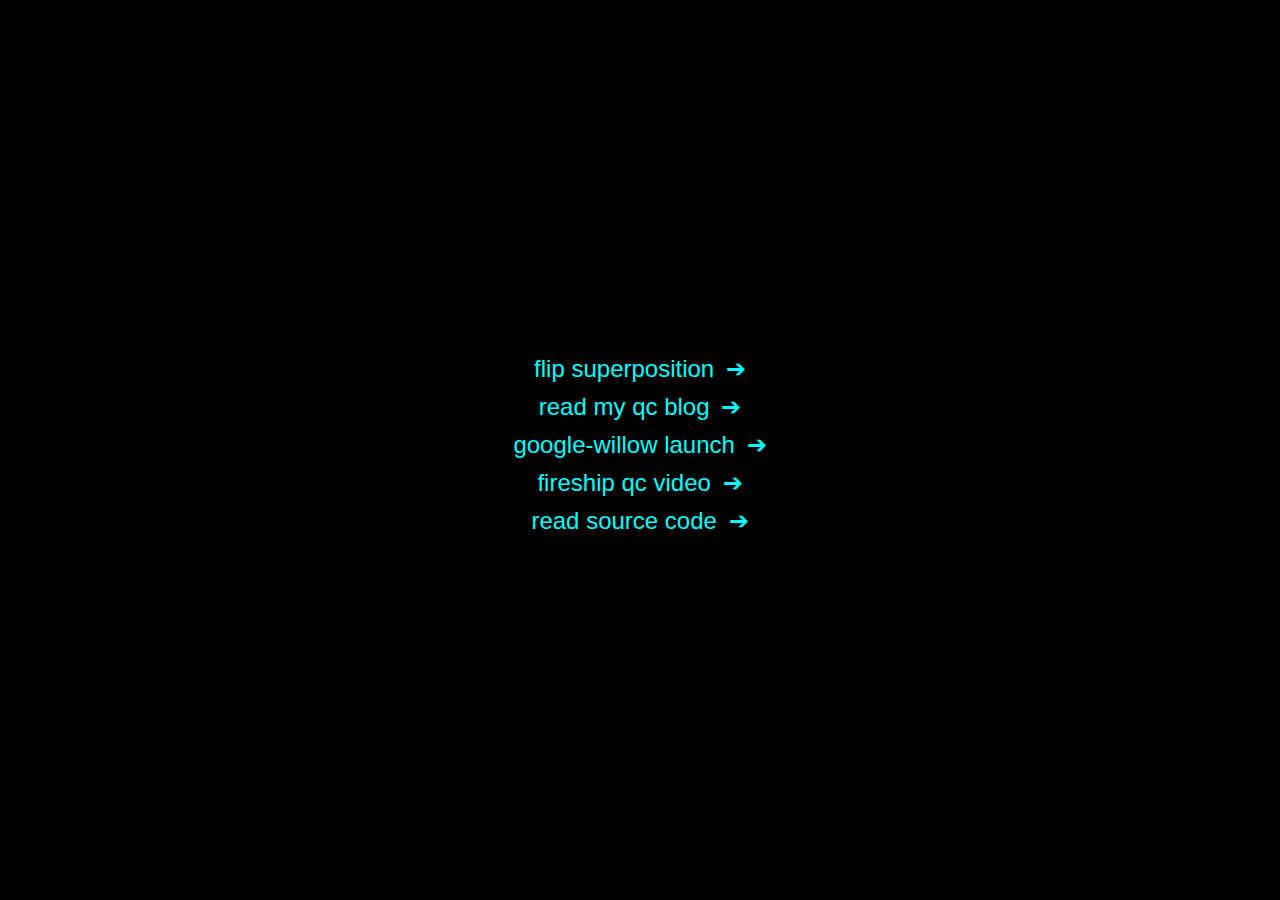
<file: main.html>
<!DOCTYPE html>
<html lang="en">
<head>
    <meta charset="UTF-8">
    <meta name="viewport" content="width=device-width, initial-scale=1.0">
    <title>Quantum Links</title>
    <style>
        body {
            background-color: black;
            color: #00ffff;
            display: flex;
            justify-content: center;
            align-items: center;
            height: 100vh;
            margin: 0;
            text-align: center;
            font-family: Helvetica, sans-serif; /* Added font-family */
            flex-direction: column; /* Added to stack content vertically */
        }
        a {
            color: #00ffff;
            text-decoration: none;
        }
        ul {
            list-style-type: none;
            padding: 0;
        }
        footer {
            margin-top: 20px; /* Added margin for spacing */
            font-size: 18px; /* Set font size for footer */
        }
    </style>
</head>
<body>
    <ul>
        <li style="font-size: 24px; margin-bottom: 10px;">
            <a href="index.html" style="transition: color 0.3s; display: inline-block;" onmouseover="this.style.color='blue'; this.nextElementSibling.style.color='blue'; this.nextElementSibling.style.transform='rotate(-25deg)';" onmouseout="this.style.color='#00ffff'; this.nextElementSibling.style.color='#00ffff'; this.nextElementSibling.style.transform='rotate(0deg)';">flip superposition</a>
            <span style="transition: color 0.3s; display: inline-block; margin-left: 5px; color: #00ffff;" onmouseover="this.style.color='blue'" onmouseout="this.style.color='#00ffff'">➔</span>
        </li>
       
        <li style="font-size: 24px; margin-bottom: 10px;">
            <a href="https://blog.amaanbhati.tech/blogs/quantum-brainrot" style="transition: color 0.3s; display: inline-block;" onmouseover="this.style.color='blue'; this.nextElementSibling.style.color='blue'; this.nextElementSibling.style.transform='rotate(-25deg)';" onmouseout="this.style.color='#00ffff'; this.nextElementSibling.style.color='#00ffff'; this.nextElementSibling.style.transform='rotate(0deg)';">read my qc blog</a>
            <span style="transition: color 0.3s; display: inline-block; margin-left: 5px; color: #00ffff;" onmouseover="this.style.color='blue'" onmouseout="this.style.color='#00ffff'">➔</span>
        </li>
        <li style="font-size: 24px; margin-bottom: 10px;">
            <a href="https://www.youtube.com/watch?v=W7ppd_RY-UE" style="transition: color 0.3s; display: inline-block;" onmouseover="this.style.color='blue'; this.nextElementSibling.style.color='blue'; this.nextElementSibling.style.transform='rotate(-25deg)';" onmouseout="this.style.color='#00ffff'; this.nextElementSibling.style.color='#00ffff'; this.nextElementSibling.style.transform='rotate(0deg)';">google-willow launch</a>
            <span style="transition: color 0.3s; display: inline-block; margin-left: 5px; color: #00ffff;" onmouseover="this.style.color='blue'" onmouseout="this.style.color='#00ffff'">➔</span>
        </li>
        <li style="font-size: 24px; margin-bottom: 10px;">
            <a href="https://www.youtube.com/watch?v=IJHrPjx4egM" style="transition: color 0.3s; display: inline-block;" onmouseover="this.style.color='blue'; this.nextElementSibling.style.color='blue'; this.nextElementSibling.style.transform='rotate(-25deg)';" onmouseout="this.style.color='#00ffff'; this.nextElementSibling.style.color='#00ffff'; this.nextElementSibling.style.transform='rotate(0deg)';">fireship qc video</a>
            <span style="transition: color 0.3s; display: inline-block; margin-left: 5px; color: #00ffff;" onmouseover="this.style.color='blue'" onmouseout="this.style.color='#00ffff'">➔</span>
        </li>
        <li style="font-size: 24px; margin-bottom: 10px;">
            <a href="blog.html" style="transition: color 0.3s; display: inline-block;" onmouseover="this.style.color='blue'; this.nextElementSibling.style.color='blue'; this.nextElementSibling.style.transform='rotate(-25deg)';" onmouseout="this.style.color='#00ffff'; this.nextElementSibling.style.color='#00ffff'; this.nextElementSibling.style.transform='rotate(0deg)';">read source code</a>
            <span style="transition: color 0.3s; display: inline-block; margin-left: 5px; color: #00ffff;" onmouseover="this.style.color='blue'" onmouseout="this.style.color='#00ffff'">➔</span>
        </li>
    </ul>
    <!-- <footer>
        made by<a href="https://amaanbhati.tech" style="color: blue;"> amaan</a>
    </footer> -->
</body>
</html>
</file>
